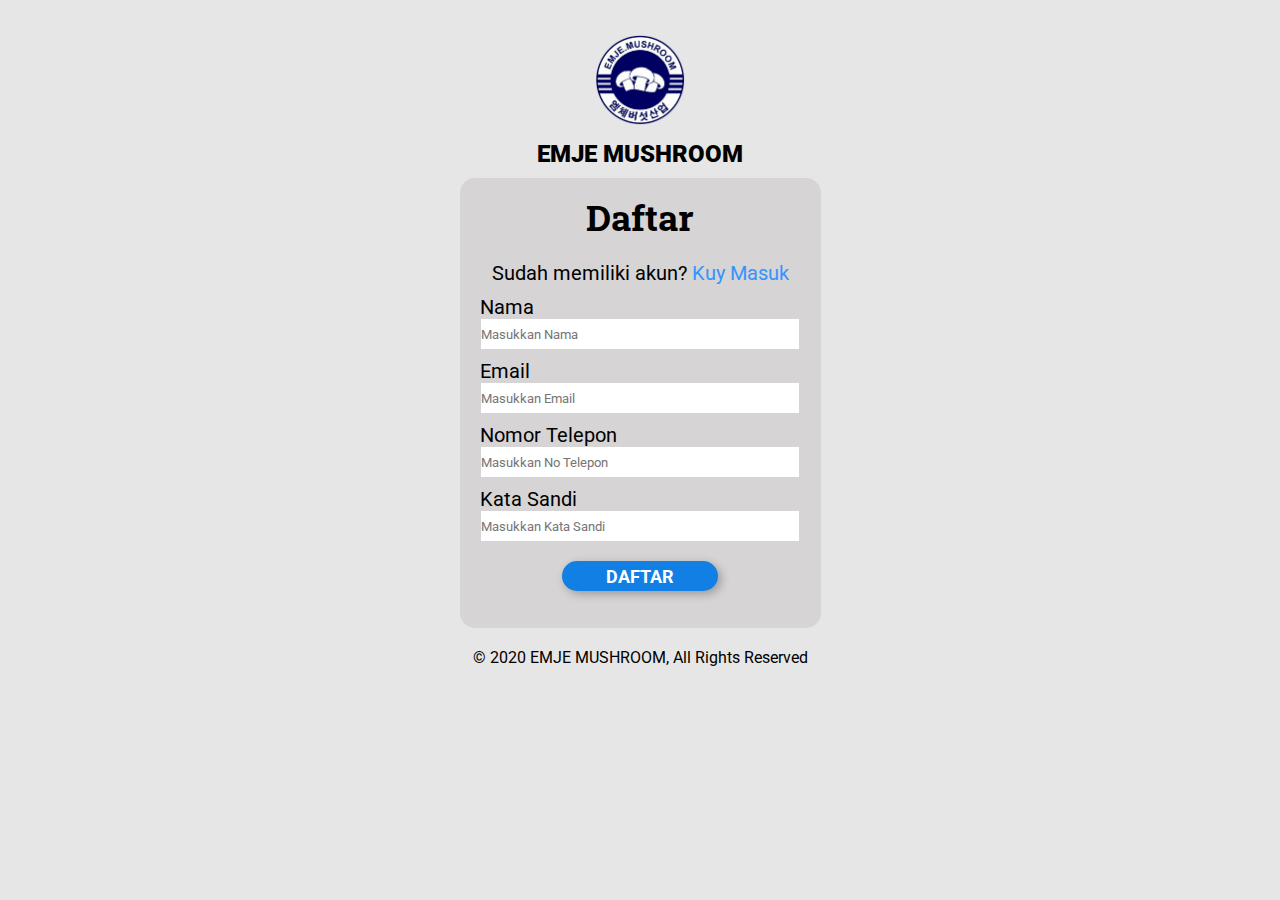
<file: Daftar.html>
<!DOCTYPE html>
<html lang="en">
<head>
    <meta charset="UTF-8">
    <meta name="viewport" content="width=device-width, initial-scale=1.0">
    <title>Halaman Daftar</title>
    <link rel="stylesheet" href="style.css">
    <link href="https://fonts.googleapis.com/css2?family=Roboto:ital,wght@0,100;0,300;0,400;0,500;0,700;0,900;1,100;1,300;1,400;1,500;1,700;1,900&display=swap" rel="stylesheet">
    <link href="https://fonts.googleapis.com/css2?family=Roboto+Slab:wght@100;200;300;400;500;600;700;800;900&display=swap" rel="stylesheet">
    <style>
        div.logo{
            display: flex;
            flex-direction: column;
            align-items: center;
            margin: 30px auto 10px auto;
        }
        .center-text {
            text-align: center;
        }
        form {
            width: 361px;
            height: 450px;
            background-color: #D6D4D4;
            border-radius: 15px;
            font-size: 20px;
        }
        form div label {
            margin-left: 20px;
        }
        form div input {
            display: flex;
            width: 318px;
            height: 30px;
            flex-direction: column;
            align-items: center;
            margin-left: auto;
            margin-right: auto;
            border: none;
            margin-bottom: 10px;
        }
        .submit {
            background: #127FE4;
            color: white;
            font-size: 18px;
            padding: 5px 0px;
            width: 156px;
            border-radius: 15px;
            border: none;
            font-weight: bold;
            box-shadow: 3px 3px 10px rgba(0, 0, 0, 0.281);
            margin: 20px auto;
        }
        a:hover {
            border-bottom: 2px solid #3593FF
        }
        input.submit:hover {
            background-color: #127ee4ad;
        }
    </style>
</head>
<body style="background-color: #E7E6E6;">
    <div class="container logo">
        <img src="GAMBAR/EMJE MASRUM.png" alt="">
        <h1 style="font-size: 24px;font-weight: 900; margin-top: 10px;">EMJE MUSHROOM</h1>
    </div>
    <form class="container" method="POST" action="data.php">
        <div class="center-text">
            <h2 style="font-family: 'Roboto Slab', serif;font-size: 36px; margin-bottom: 20px; padding-top: 15px;">Daftar</h2>
            <p style="margin-bottom: 10px;">Sudah memiliki akun? <span><a style="color: #3593FF;" href="index.html">Kuy Masuk</a></span></p>
        </div>
        
        <div>
            <label for="Nama">Nama</label><br>
            <input type="text" placeholder="Masukkan Nama">
            <label for="Email">Email</label><br>
            <input type="email" placeholder="Masukkan Email">
            <label for="Nomor Telepon">Nomor Telepon</label>
            <input type="number" placeholder="Masukkan No Telepon">
            <label for="Kata Sandi">Kata Sandi</label><br>
            <input type="password" placeholder="Masukkan Kata Sandi">
            <input class="submit" type="submit" value="DAFTAR">
        </div>
        
    </form>
    <p class="container center-text" style="margin: 20px auto;">© 2020 EMJE MUSHROOM, All Rights Reserved</p>
</body>
</html>
</file>
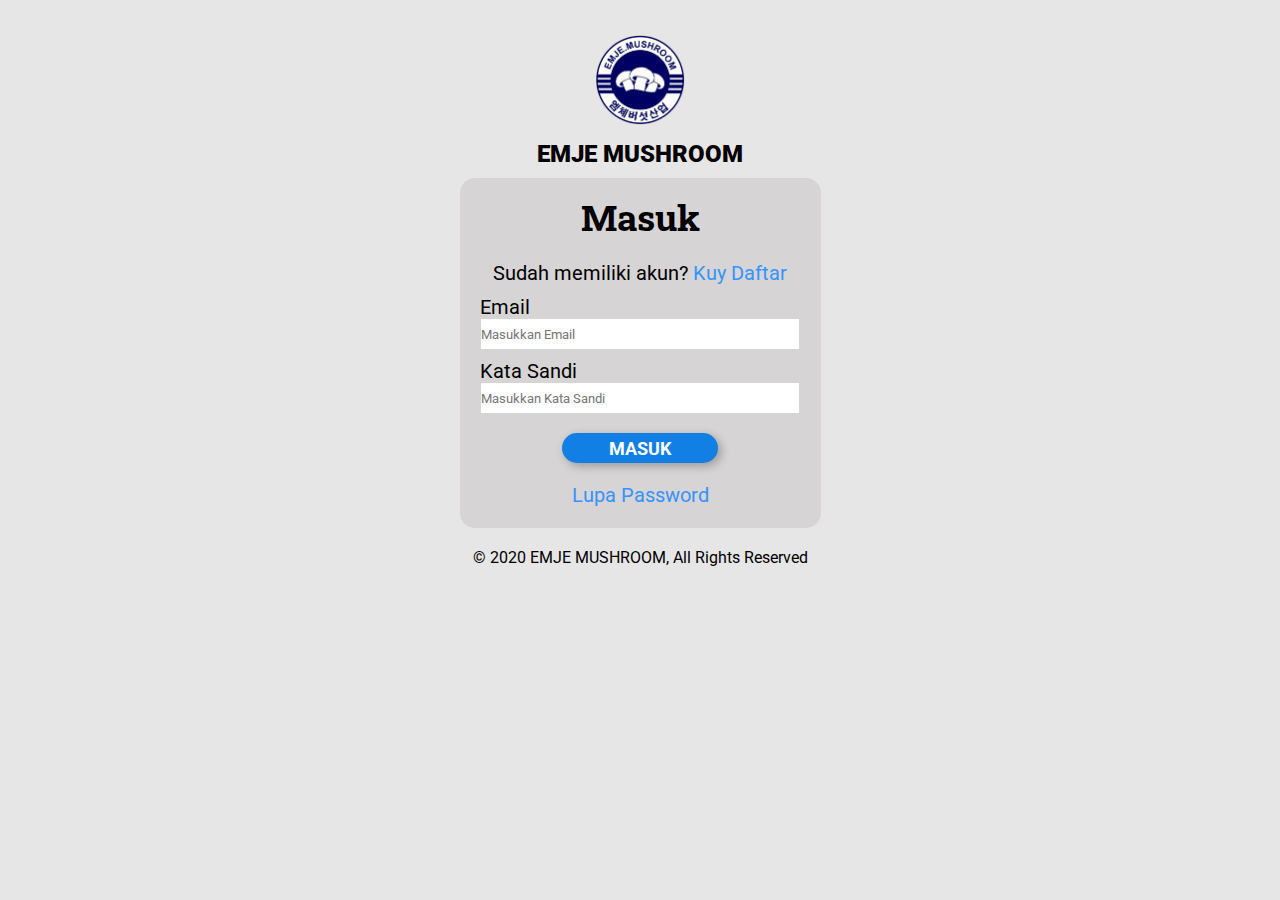
<file: Masuk.html>
<!DOCTYPE html>
<html lang="en">
<head>
    <meta charset="UTF-8">
    <meta name="viewport" content="width=device-width, initial-scale=1.0">
    <title>Halaman Daftar</title>
    <link rel="stylesheet" href="style.css">
    <link href="https://fonts.googleapis.com/css2?family=Roboto:ital,wght@0,100;0,300;0,400;0,500;0,700;0,900;1,100;1,300;1,400;1,500;1,700;1,900&display=swap" rel="stylesheet">
    <link href="https://fonts.googleapis.com/css2?family=Roboto+Slab:wght@100;200;300;400;500;600;700;800;900&display=swap" rel="stylesheet">
    <style>
        div.logo{
            display: flex;
            flex-direction: column;
            align-items: center;
            margin: 30px auto 10px auto;
        }
        .center-text {
            text-align: center;
        }
        form {
            width: 361px;
            height: 350px;
            background-color: #D6D4D4;
            border-radius: 15px;
            font-size: 20px;
        }
        form div label {
            margin-left: 20px;
        }
        form div input {
            display: flex;
            width: 318px;
            height: 30px;
            flex-direction: column;
            align-items: center;
            margin-left: auto;
            margin-right: auto;
            border: none;
            margin-bottom: 10px;
        }
        .submit {
            background: #127FE4;
            color: white;
            font-size: 18px;
            padding: 5px 0px;
            width: 156px;
            border-radius: 15px;
            border: none;
            font-weight: bold;
            box-shadow: 3px 3px 10px rgba(0, 0, 0, 0.281);
            margin: 20px auto;
        }
        a:hover {
            border-bottom: 2px solid #3593FF
        }
        input.submit:hover {
            background-color: #127ee4ad;
        }
    </style>
</head>
<body style="background-color: #E7E6E6;">
    <div class="container logo">
        <img src="GAMBAR/EMJE MASRUM.png" alt="">
        <h1 style="font-size: 24px;font-weight: 900; margin-top: 10px;">EMJE MUSHROOM</h1>
    </div>
    <form class="container" method="POST" action="data.php">
        <div class="center-text">
            <h2 style="font-family: 'Roboto Slab', serif;font-size: 36px;margin-bottom: 20px; padding-top: 15px;">Masuk</h2>
            <p style="margin-bottom: 10px;">Sudah memiliki akun? <span><a style="color: #3593FF;" href="Daftar.html">Kuy Daftar</a></span></p>
        </div>
        <div>
            <label for="Email">Email</label><br>
            <input type="email" placeholder="Masukkan Email">
            <label for="Kata Sandi">Kata Sandi</label><br>
            <input type="password" placeholder="Masukkan Kata Sandi">
            <input class="submit" type="submit" value="MASUK">
        </div>
        <div class="center-text">
            <a style="color: #3593FF;" href="">Lupa Password</a>
        </div>
    </form>
    <p class="container center-text" style="margin: 20px auto;">© 2020 EMJE MUSHROOM, All Rights Reserved</p>
</body>
</html>
</file>
<file: style.css>
* {
    margin: 0;
    padding: 0;
    font-family: 'Roboto', sans-serif;
}
a {
    text-decoration: none;
}

.container {
    max-width: 1366px;
    margin-left: auto;
    margin-right: auto;
}
.logo img {
    width: 100px;
    height: 100px;
}
div.logo{
    display: flex;
    flex-direction: column;
    align-items: center;
    margin: 30px auto 10px auto;
}
.center-text {
    text-align: center;
}

/* Start Navbar */
.navbar {
    background-color: #E6E6E6;
}
.navbar h1 {
    font-size: 24;
    font-weight: 900;
    margin: 0 20px;
}
nav.navbar .navigation a:not(:last-child) {
    color: black;
    margin: 0 20px;
    font-size: 18px;
}
.navbar .logo {
    display: flex;
    flex-direction: row;
    margin: 0 10px;
    align-items: center;
}
.navigation :not(.navbutton):hover{
    border-bottom: solid black;
}
.navbutton {
    width: 105px;
    height: 33px;
    color: white;
    background: #68AEFF;
    padding: 0px 0px;
    border-radius: 15px;
    box-shadow: 3px 3px 5px rgba(0, 0, 0, 0.253);
    margin-right: 40px;
}
.navbutton:hover {
    background-color: #127ee4ad;
}
.navbar .container {
    display: flex;
    flex-direction: row;
    justify-content: space-between;
    align-items: center;
}
button{
    border: none;
    font-size: 18px;
}
/* End of Navbar */

/* Start Masuk */
.masuk{
    display: none;
    position: fixed;
    left: 0;
    top: 0;
    width: 100%;
    height: 100%;
    background-color: rgba(0, 0, 0, 0.672);
}
.masuk-content{
    position: relative;
    width: auto;
    max-width: 576px;
    margin: 50px auto;
}
.masuk.show{
    display: block;
    animation: fade .5s forwards;
    z-index: 1;
}
/* End of Masuk */

/* Start Beranda */
.beranda {
    width: 100%;
    height: 700px;
    background-image: linear-gradient(to right, rgba(104,174,255,1), rgba(196,196,196,0)), url(GAMBAR/Cover\ jamur.jpg);
    background-size: cover;
    display: flex;
    align-items: center;
    justify-content: center;
}
.beranda .gambar video {
    height: 382px;
    width: 468px;
    border-radius: 20px 0;
    
}
.beranda .teks {
    display: flex;
    flex-direction: column;
}
.jamur {
    display: block;
    width: 158px;
    height: 100px;
    margin-left: 170px;
    position: relative;
    bottom: -50px;
}

.beranda a {
    padding: 6px 40px;
    border-radius: 15px;
    color: white;
    background: #127FE4;
    box-shadow: 3px 3px 5px rgba(0, 0, 0, 0.253);
    margin: auto;
}
.beranda a:hover {
    background-color: #127ee4ad;
}
/* End of Beranda */

/* Start Tentang */
.tentang {
    width: 100%;
    height: 800px;
    background-image: linear-gradient(rgba(255, 255, 255, 0.60), rgba(255, 255, 255, 0.60)), url(GAMBAR/Cover\ jamur.jpg);
    background-size: cover;
    display: flex;
    align-items: center;
    justify-content: center;
}
.tentang .gambar img {
    width: 400px;
    height: 300px;
}
.tentang .logo {
    display: flex;
    align-items: center;
    margin-left: auto;
    margin-right: auto;
    margin-bottom: 30px;
}
.tentang .teks {
    display: flex;
    flex-direction: column;
}
.tentang p{
    font-size: 18px;
    text-align: justify;
    width: 516px;
    margin-bottom: 20px;
}
/* End of Tentang */

/* Start Produk */
.produk {
    width: 100%;
    height: 900px;
    background: linear-gradient(rgb(255, 255, 255), #68AEFF);
    display: flex;
    flex-direction: column;
    align-items: center;
    justify-content: center;
}
h3 {
    font-size: 36px;
    font-weight: 900;
    font-style: italic;
}
.produk img {
    width: 200px;
    height: 200px;
    border-radius: 50%;
    margin-bottom: 10px;
    border: 1px solid #2F80ED;
}
.produk .gambar {
    display: flex;
    flex-direction: column;
    margin: 50px;
}
.produk .gambar h4 {
    font-size: 28px;
    font-weight: 700;
    margin: auto;
    border-bottom: 3px solid black;
}
.produk .kategori {
    margin-top: 40px;
    margin-bottom: 40px;
    display: flex;
    flex-direction: row;
}
.produk p {
    font-size: 20px;
    width: 970px;
    text-align: justify;
    margin-bottom: 20px;
}
.produk a {
    padding: 6px 40px;
    border-radius: 15px;
    color: white;
    background: #127FE4;
    box-shadow: 3px 3px 5px rgba(0, 0, 0, 0.253);
    margin-left: auto;
    margin-right: auto;
}
.produk a:hover {
    background-color: #127ee4ad;
}
/* End of Produk */

/* Start Kelebihan */
.kelebihan {
    height: 1700px;
    display: flex;
    flex-direction: column;
    align-items: center;
    background-size: cover;
    background-image: linear-gradient(rgba(255, 255, 255, 0.60), rgba(255, 255, 255, 0.60)), url(GAMBAR/Cover\ jamur.jpg);
}
.kelebihan h3{
    margin-top: 40px;
    margin-bottom: 80px;
}
.kelebihan .baris {
    display: flex;
    align-items: center;
    margin-bottom: 60px;
}
.kelebihan .gambar img {
    width: 200px;
    height: 200px;
    border-radius: 50%;
    border: 2px solid black;
    margin: 0 200px;
}
.kelebihan .penjelasan {
    width: 530px;
    height: 120px;
    border: 5px solid black;
    display: flex;
    align-items: center;
}
.kelebihan .kiri {
    margin: 20px;
}
.kelebihan .kanan {
    display: flex;
    flex-direction: column;
}
.kelebihan .kanan h5{
    font-size: 20px;
    font-weight: 900;
}
.kelebihan .kanan p{
    font-size: 15px;
}
.kelebihan .penjelasan img {
    width: 70px;
    height: 70px;
    border: 5px solid black;
}
/* End of Kelebihan */

/* Start Kontak */
.kontak {
    height: 480px;
    background-color: #3F3F3F;
    display: flex;
    align-items: center;
    font-size: 18px;
    color: white;
}
.kontak p {
    margin-bottom: 20px;
}
.kontak .logo {
    margin-left: 50px;
    margin-right: 50px;
}

.kontak .simbol .iconify{
    width: 53px;
    height: 53px;
    margin-right: 30px;
    color: #3F3F3F;
    background-color: white;
    border-radius: 50%;
}
footer {
    font-size: 18px;
    height: 125px;
    color: white;
    background-color: #262626;
    display: flex;
    justify-content: center;
    align-items: center;
}

/* Start Pembelian */

.pembelian {
    background-color: #F4F3F3;
    height: 580px;
    display: flex;
    flex-direction: column;
    justify-content: center;
}
.pembelian .keranjang {
    padding: 6px 10px;
    border-radius: 10px;
    color: white;
    background: #127FE4;
    box-shadow: 3px 3px 5px rgba(0, 0, 0, 0.253);
    margin-left: auto;
    margin-right: 100px;
    width: 100px;
    display: flex;
    flex-direction: row;
    justify-content: space-around;
}
.pembelian .keranjang:hover{
    background-color: #127ee4ad;
}
.keranjang a  {
    color: #ffffff;
}
.manjang .barang img {
    width: 205px;
    height: 160px;
    border-radius: 20px 20px 0px 0px;
}
.manjang .barang {
    display: flex;
    flex-direction: column;
    background-color: #ffffff;
    margin: 15px;
    align-items: center;
    border-radius: 20px;
    box-shadow: 3px 3px 5px rgba(0, 0, 0, 0.253);
    
}
.manjang .barang a {
    padding: 6px 60px;
    border-radius: 15px;
    color: white;
    background: #127FE4;
    box-shadow: 3px 3px 5px rgba(0, 0, 0, 0.253);
    margin-left: auto;
    margin-right: auto;
    margin-bottom: 5px;
    
}
.manjang .barang a:hover {
    background:blue;
}
.manjang .barang p {
    font-weight: 900;
    font-size: 14px;

}
.manjang {
    display: flex;
    flex-direction: row;
    justify-content: center;
    
}
/* End Pembelian */

/* Start Pembayaran */
.pembayaran {
    background-color: #F4F3F3;
    height: 580px;
    display: flex;
    flex-direction: row;
    justify-content: space-around;
}
.pembayaran h1{
    font-size: 24px;
}
form {
    width: 550px;
    height: 330px;
    border-radius: 10px;

}
.keranjang {
    margin-top: 50px;
    display: flex;
    flex-direction: column;
}
.belanja img {
    width: 68px;
    height: 53px;
}
.belanja {
    display: flex;
    justify-content: space-around;
    border-radius: 10px;
    flex-direction: row;
    width: 407px;
    height: 483px;
    background-color: #E7E7E7;
}
.belanja .teks {
    display: flex;
    align-items: center;
    height: 50px;
}
.alamat {
    margin-top: 50px;
    width: 407px;
    height: 314px;
    display: flex;
    justify-content: center;
    flex-direction: row;
    align-items: center;
    background-color: #E7E7E7;
    border-radius: 10px;
}
.alamat h1 {
    display: flex;
    justify-content: center;
    margin-top: 20px;
    margin-bottom: 10px;
}
.alamat .inputan {
    display: flex;
    flex-direction: row;
    justify-content: space-around;
}
.alamat input {
    width: 176px;
    border: none;
    margin-bottom: 5px;
}
.alamat select{
    width: 176px;
    border: none;
    margin-bottom: 5px;
}
.alamat textarea {
    width: 176px;
    height: 40px;
    border: none;
    margin-bottom: 5px;
}
.alamat  .left {
    display: flex;
    justify-content: center;
    flex-direction: column;
    
}
.alamat  .right {
    display: flex;
    flex-direction: column;
}
.alamat button {
    background: #127FE4;
    color: white;
    font-size: 18px;
    padding: 5px 0px;
    width: 373px;
    border-radius: 5px;
    border: none;
    font-weight: bold;
    box-shadow: 3px 3px 10px rgba(0, 0, 0, 0.281);
    margin: 10px auto;
    display: flex;
    justify-content: center;
}
.rincian {
    display: flex;
    flex-direction: column;
    background-color:  #E7E7E7;
    margin-top: 50px;
    border-radius: 10px;
    height: 483px;
    width: 407px;
}
.rincian h1 {
    display: flex;
    justify-content: center;
    margin-top: 20px;
    margin-bottom: 10px;
}
.rincian img {
    width: 78px;
    height: 28px;
}
.rincian .kolom{
    display: flex;
    justify-content: space-between;
    align-items: center;
    width: 326px;
    height: 44px;
    background-color: white;
    margin: 0 auto 20px auto;
    border-radius: 10px;
}
.rincian .kolom p {
    margin-left: 10px;
    margin-right: 10px;
    font-weight: 700;
}
.rincian .kolombayar{
    display: flex;
    justify-content: space-between;
    align-items: center;
    width: 326px;
    height: 92px;
    background-color: white;
    margin: 5px auto 5px auto;
    border-radius: 10px;
}
.rincian .kiri {
    margin-left: 10px;
}   
.rincian .kanan {
    margin-right: 10px;
}
.rincian button {
    background: #127FE4;
    color: white;
    font-size: 18px;
    padding: 5px 0px;
    width: 326px;
    border-radius: 5px;
    border: none;
    font-weight: bold;
    box-shadow: 3px 3px 10px rgba(0, 0, 0, 0.281);
    margin: 10px auto;
    display: flex;
    justify-content: center;
}
.pembayaran button:hover {
    background-color: #127ee4ad;
}

@media only screen and (max-width: 550px){
    .container {
        max-width: 550px;
    }
    .navbar{
        height: 150px;
    }
    
    h2{
        max-width: 550px;
        font-size: 30px;
    }

    .jamur {
        display: block;
        width: 127px;
        height: 80px;
        margin-left: 185px;
        bottom: -38px;
        position: relative;       
    }

    .navbar .container {
        display: flex;
        flex-direction: column;
        justify-content: space-between;
        align-items: center;
    }
    nav.navbar .navigation a:not(:last-child) {
        margin: 0 10px;
        font-size: 14px;
    }
    button {
        font-size: 14px;
    }
    .navbutton{
        width: 90px;
        height: 30px;
        margin: 0 10px;
    }
    .beranda{
        height: 1000px;
        flex-direction: column;
    }

    .beranda .gambar video{
        height: 306px;
        width: 375px;
        margin-top: 30px;
    }
    .tentang{
        height: 700px;
        flex-direction: column;
        order: -1;
    }
    .tentang .gambar{
        display: none;
    }
    .tentang p{
        width: 400px;
    }
    .produk .kategori{
        flex-direction: column;
    }
    .produk .gambar{
        margin: 10px;
    }
    .produk{
        height: 1500px;
    }
    .produk p{
        width: 400px;
    }
    .kelebihan{
        height: 1200px;
    }
    .kelebihan h3{
        font-size: 30px;
    }
    .kelebihan .baris{
        flex-direction: column;
    }
    .kelebihan .gambar{
        display: none;
    }
    .kelebihan h3{
        text-align: center;
    }
    .kelebihan .penjelasan{
        width: 400px;
    }
    .kontak{
        flex-direction: column;
    }
    .pembayaran{
        flex-direction: column;
        height: 1600px;
        align-items: center;
    }
    .pembelian{
        height: 1400px;
    }
    .manjang{
        flex-direction: column;
    }
    .stok {
        display: flex;
        flex-direction: row;
        justify-content: center;
    }
    .pembelian .keranjang {
        margin-left: 50px;
        margin-right: auto;
    }
}
</file>
